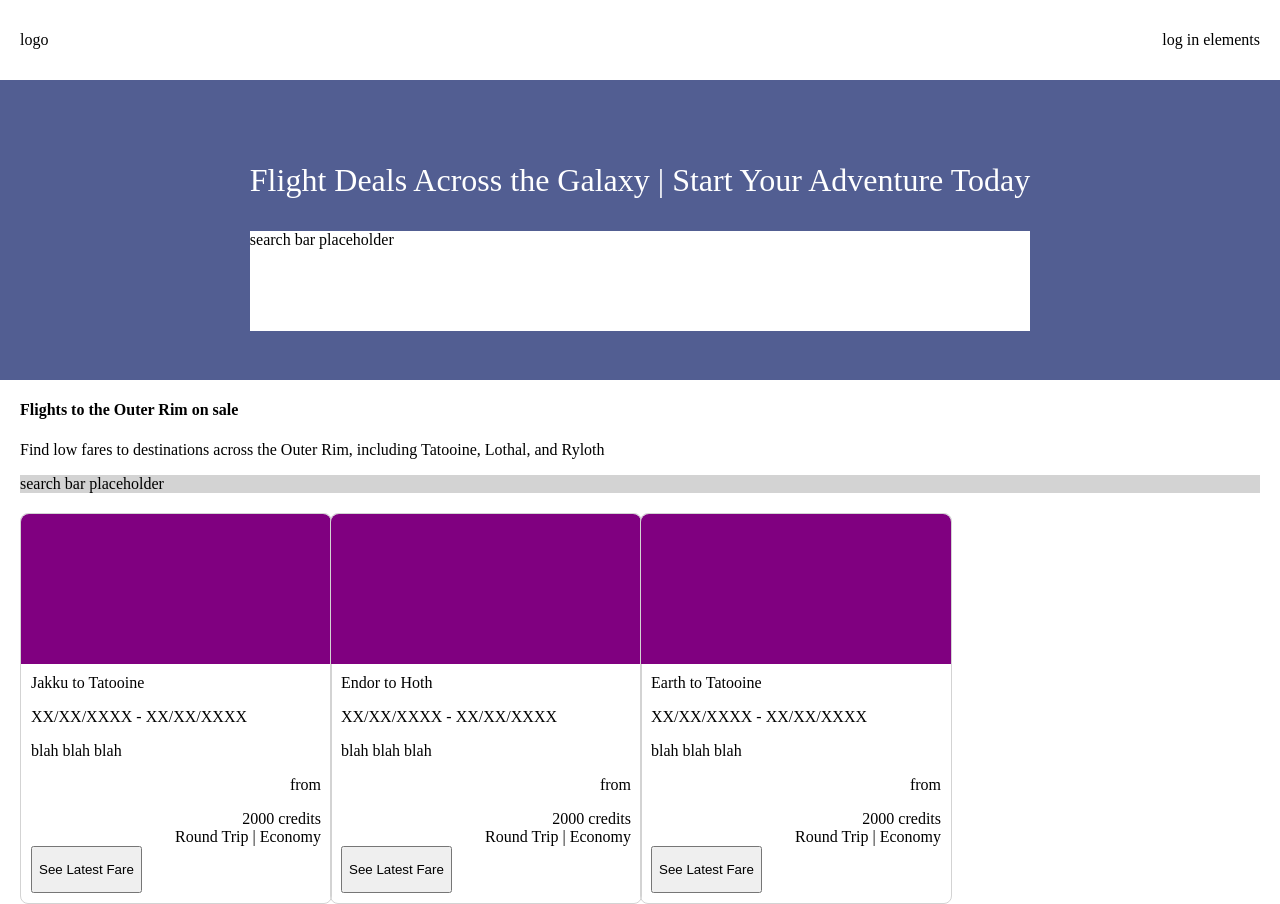
<file: index.html>
<!DOCTYPE html>
<html lang="en">
<head>
    <meta charset="UTF-8">
    <meta name="viewport" content="width=device-width, initial-scale=1.0">
    <title>Star Tours Flights</title>
    <script type="module" src="landing.js" defer></script>
    <link rel="stylesheet" href="styles/landing.css">
    <style>
        .skip-content > a {
            position: absolute;
            top: -100px;
            left: 0;
            display: flex;
            justify-items: center;
            align-items: center;
            width: 150px;
            height: 50px;
            background-color: aqua;
        }
        .skip-content a:focus {
            top: 0;
        }
    </style>
</head>
<body>
    <div class="skip-content">
        <a href="#main-content-section">skip to main content</a>
    </div>
    <header class="landing-header">
        <div>logo</div><div>log in elements</div>
    </header>
    <section class="banner-section">
        <div class="banner-section-content">
            <p>Flight Deals Across the Galaxy | Start Your Adventure Today</p>
            <section class="flight-search-bar">search bar placeholder</section>
        </div>
    </section>
    <section class="main-section" id="main-content-section">
        <section class="dynamic-sale-section">
            <section class="dynamic-sale title-section">
                <!-- can grab span tags to change markup for dynamic sale section -->
                <h1>Flights to the <span class="galactic-zone">Outer Rim</span> on sale</h1>
                <p>Find low fares to destinations across the <span class="galactic-zone">Outer Rim</span>, including <span class="planet-list">Tatooine, Lothal, and Ryloth</span></p>
            </section>
            <section class="dynamic-sale search-bar-section">search bar placeholder</section>
            <section class="dynamic-sale flight-cards">
                <div class="dynamic-sale flight-card">
                    <div class="flight-card-image"></div>
                    <div class="flight-card-contents">
                        <div class="flight-card-destinations-section">
                            <div class="flight-card-destinations">
                                <span class="departure-planet">Dantooine</span>
                                <span>to</span>
                                <span class="arrival-planet">Jakku</span>
                            </div>
                            <div class="flight-card-dates">
                                <p>XX/XX/XXXX - XX/XX/XXXX</p>
                            </div>
                        </div>
                        <div class="flight-card-rates">
                            <p>from</p>
                            <span class="flight-card-rate">2000 credits</span>
                            <span class="flight-type">Round Trip | Economy</span>
                        </div>
                        <div class="flight-card-button">
                            <button onclick="updateFares(this)"><p>See Latest Fare</p></button>
                        </div>
                    </div>
                </div>
                <div class="dynamic-sale flight-card">
                    <div class="flight-card-image"></div>
                    <div class="flight-card-contents">
                        <div class="flight-card-destinations-section">
                            <div class="flight-card-destinations">
                                <span class="departure-planet">Dantooine</span>
                                <span>to</span>
                                <span class="arrival-planet">Jakku</span>
                            </div>
                            <div class="flight-card-dates">
                                <p>XX/XX/XXXX - XX/XX/XXXX</p>
                            </div>
                        </div>
                        <div class="flight-card-rates">
                            <p>from</p>
                            <span class="flight-card-rate">2000 credits</span>
                            <span class="flight-type">Round Trip | Economy</span>
                        </div>
                        <div class="flight-card-button">
                            <button onclick="updateFares(this)"><p>See Latest Fare</p></button>
                        </div>
                    </div>
                </div>
                <div class="dynamic-sale flight-card">
                    <div class="flight-card-image"></div>
                    <div class="flight-card-contents">
                        <div class="flight-card-destinations-section">
                            <div class="flight-card-destinations">
                                <span class="departure-planet">Dantooine</span>
                                <span>to</span>
                                <span class="arrival-planet">Jakku</span>
                            </div>
                            <div class="flight-card-dates">
                                <p>XX/XX/XXXX - XX/XX/XXXX</p>
                            </div>
                        </div>
                        <div class="flight-card-rates">
                            <p>from</p>
                            <span class="flight-card-rate">2000 credits</span>
                            <span class="flight-type">Round Trip | Economy</span>
                        </div>
                        <div class="flight-card-button">
                            <button onclick="updateFares(this)"><p>See Latest Fare</p></button>
                        </div>
                    </div>
                </div>
            </section>
        </section>
        
    </section>
</body>
</html>

<!-- for accessibility ,starting with tab control and a link that lets you skip navigation elements and go straight to main content -->
 <!-- what is a section element -->
</file>
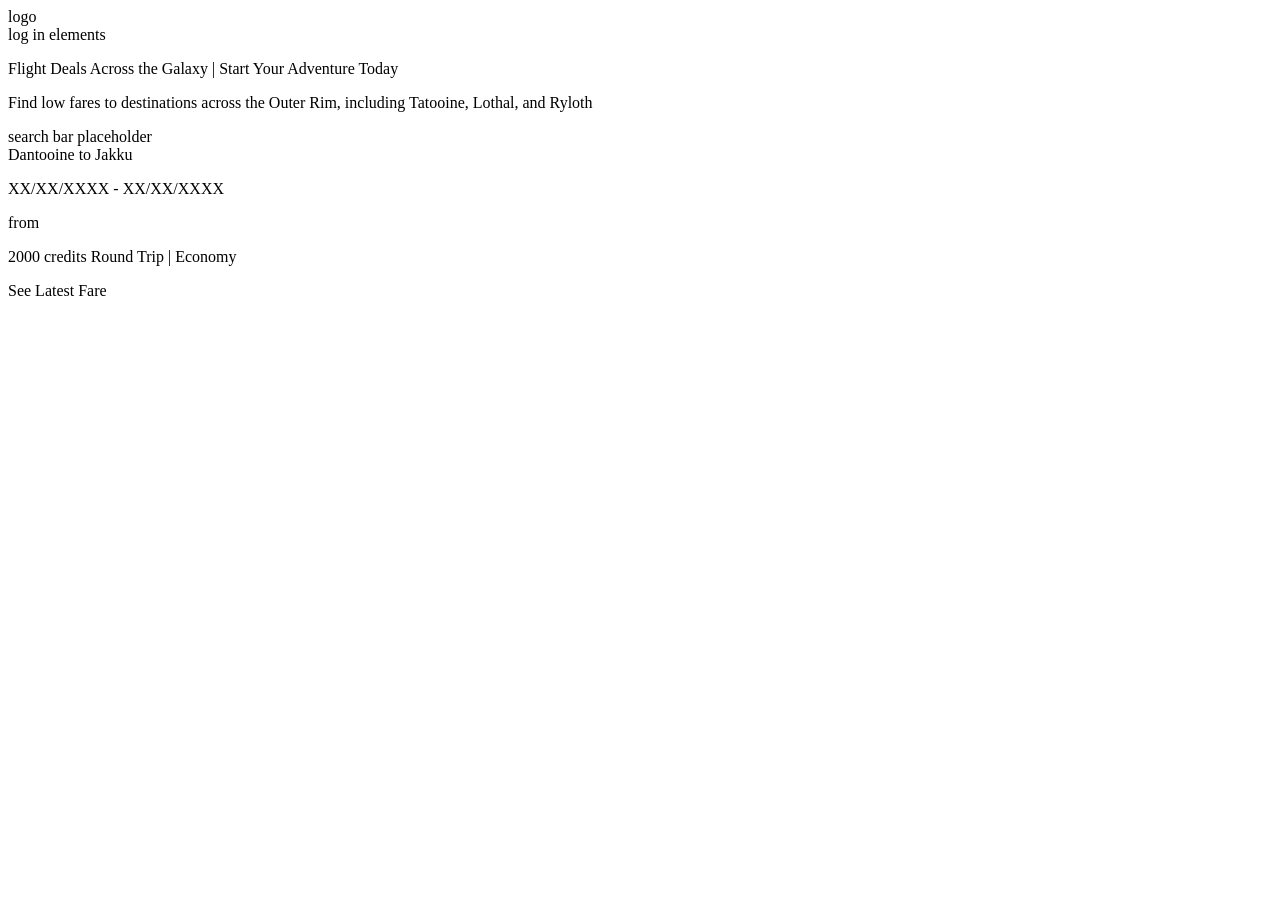
<file: landing.html>
<!DOCTYPE html>
<html lang="en">
<head>
    <meta charset="UTF-8">
    <meta name="viewport" content="width=device-width, initial-scale=1.0">
    <title>Star Tours</title>
</head>
<body>
    <header>
        <div>logo</div><div>log in elements</div>
    </header>
    <div class="banner-section">
        <p>Flight Deals Across the Galaxy | Start Your Adventure Today</p>
        <div class="flight-search-bar"></div>
    </div>
    <div class="main-section">
        <div class="dynamic-sale-section">
            <div class="dynamic-sale title-section">
                <!-- can grab span tags to change markup for dynamic sale section -->
                <title>Flights to the <span class="galactic-zone">Outer Rim</span> on sale</title>
                <p>Find low fares to destinations across the <span class="galactic-zone">Outer Rim</span>, including <span class="planet-list">Tatooine, Lothal, and Ryloth</span></p>
            </div>
            <div class="dynamic-sale search-bar-section">search bar placeholder</div>
            <div class="dynamic-sale flight-cards">
                <div class="dynamic-sale flight-card">
                    <div class="flight-card-image"></div>
                    <div class="flight-card-destinations-section">
                        <div class="flight-card-destinations">
                            <span class="departure-planet">Dantooine</span>
                            <span>to</span>
                            <span class="arrival-planet">Jakku</span>
                        </div>
                        <div class="flight-card-dates">
                            <p>XX/XX/XXXX - XX/XX/XXXX</p>
                        </div>
                    </div>
                    <div class="flight-card-rates">
                        <p>from</p>
                        <span class="flight-card-rate">2000 credits</span>
                        <span class="flight-type">Round Trip | Economy</span>
                    </div>
                    <div class="flight-card-button">
                        <p>See Latest Fare</p>
                    </div>
                </div>
            </div>
        </div>
        
    </div>
</body>
</html>
</file>
<file: styles/landing.css>
body {
    margin: 0;
}

.landing-header {
    display: flex;
    justify-content: space-between;
    align-items: center;
    height: 80px;
    margin: 0;
    padding: 0px 20px;
}

.banner-section {
    display: flex;
    justify-content: center;
    align-items: center;
    
    background-color: rgb(82, 94, 146);
}

.banner-section > .banner-section-content {
    margin: 20px;
}

.banner-section > .banner-section-content p {
    font-size: 32px;
    color: white;
}

.banner-section > .banner-section-content > .flight-search-bar {
    height: 100px;
    background-color: white;
}

.dynamic-sale-section {
    margin: 0px 20px;
}

.dynamic-sale.search-bar-section {
    width: 100%;
    background-color: lightgray;
}

.dynamic-sale.flight-cards {
    display: grid;
    margin-top: 20px;
    justify-content: center;
}


.dynamic-sale.flight-card {
    width: 80vw;
    border: 1px solid lightgray;
    border-radius: 8px;
    display: flex;
    flex-direction: column;
}

.dynamic-sale.flight-card > .flight-card-image {
    height: 150px;
    width: 100%;
    background-color: purple;
    border-radius: 8px 8px 0px 0px;
}

.flight-card-contents {
    padding: 10px;
}

.flight-card-destinations-section {
    display: flex;
    flex-direction: column;
    justify-content: space-between;
    
}

.flight-card-rates {
    display: flex;
    flex-direction: column;
    align-items: end;
}

@media (width >= 768px) {
    .dynamic-sale.flight-cards {
        grid-template-columns: 1fr 1fr;
    }
    .dynamic-sale.flight-card {
        width: 100%;
    }
}
  
  
@media (width >= 1024px) {
    .banner-section {
        height: 300px;
    }
    .dynamic-sale.flight-cards {
        grid-template-columns: 1fr 1fr 1fr 1fr;
    }
    .dynamic-sale.flight-card {
        width: 100%;
    }
}
</file>
